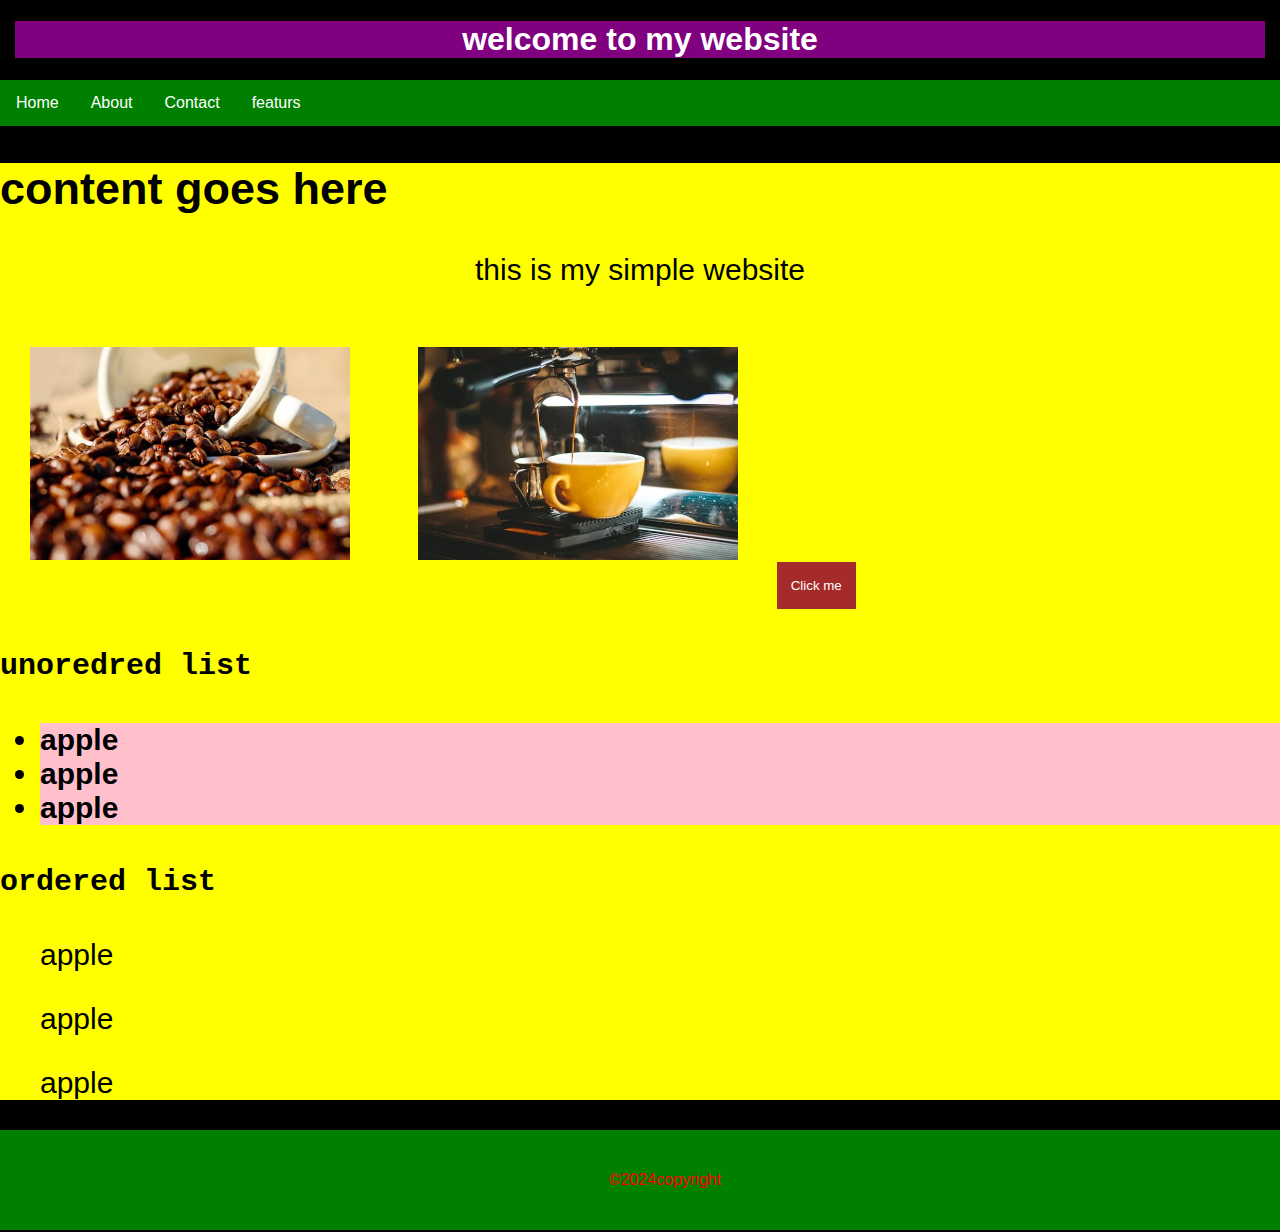
<file: index.html>
<!DOCTYPE html>
<html lang="en">
<head>
    <meta charset="UTF-8">
    <meta name="viewport" content="width=device-width, initial-scale=1.0">
    <title>simple assignment</title>
    <link rel="stylesheet" href="style.css">
</head>
<body>
    <header>
        <h1>welcome to my website</h1>

        </header>
        <nav>
            <a href="">Home</a>
            <a href="">About</a>
            <a href="">Contact</a>
            <a href="">featurs</a>
        </nav>
        <section>
            <h2>content goes here</h2>
            <p>this is my simple website</p>
            <img src="image/blind2.png" alt="blind">
            <img src="image/machine.png" alt="machine">


        <button onclick="butten">Click me</button>
        <h4>unoredred list</h4>
        <ul>
            <li>apple</li>
            <li>apple</li>
            <li>apple</li>
        </ul>
        <h4>ordered list</h4>
        <ol>apple </ol>
        <ol>apple </ol>
        <ol>apple </ol>

        </section>
        <footer>
            <p>&copy;2024copyright</p>
        </footer>

    
</body>
</html>
</file>
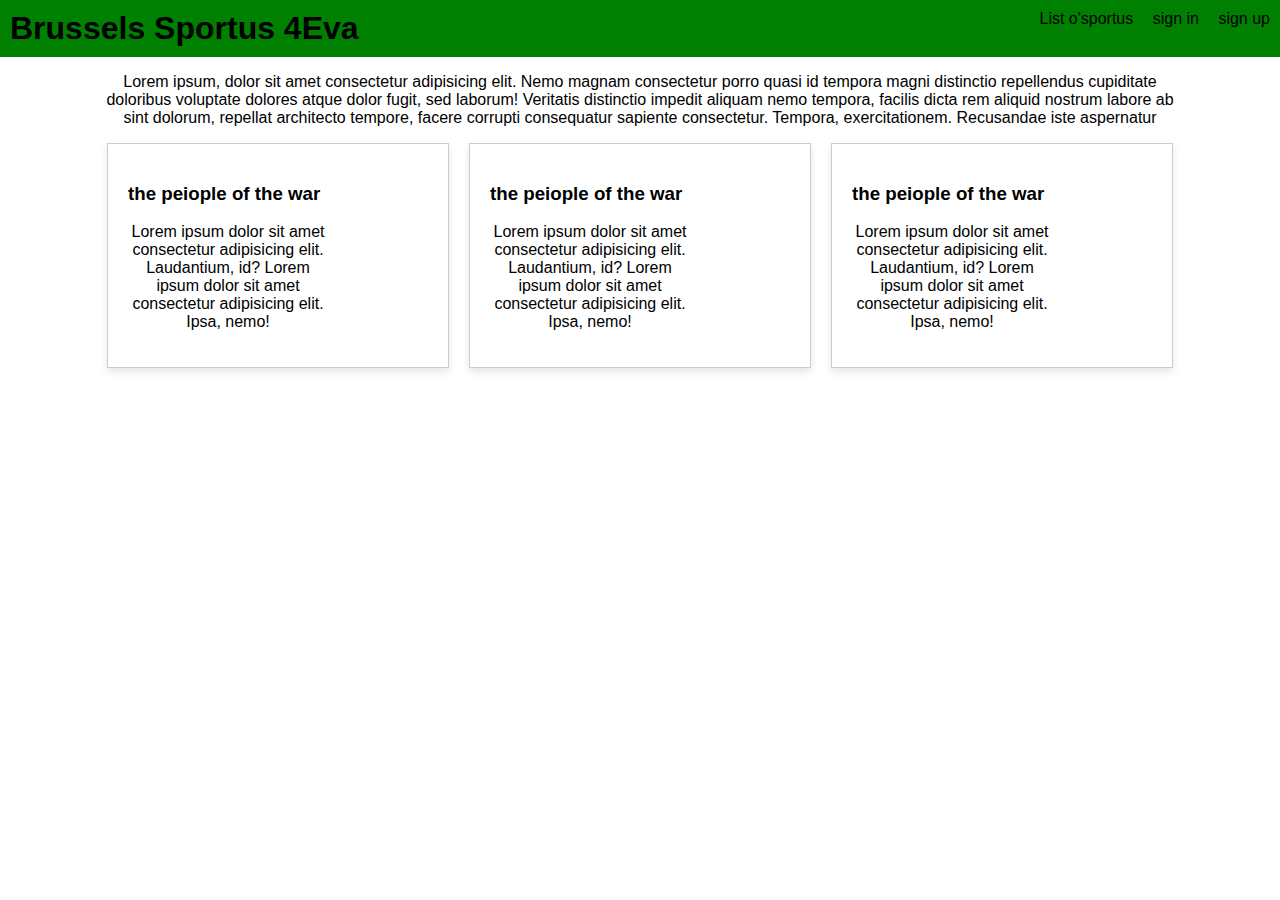
<file: index1.html>
<!DOCTYPE html>
<html lang="en">
<head>
    <meta charset="UTF-8">
    <meta name="viewport" content="width=device-width, initial-scale=1.0">
    <title>simple</title>
    <link rel="stylesheet" href="style1.css">
</head>
<body>
   <header>
        <div class="left">
            <h1>Brussels Sportus 4Eva</h1>

        </div>
        <div class="right">
            <a href="#">List o'sportus</a>
            <a href="#">sign in</a>
            <a href="#">sign up</a>
        </div>
    </div>
    </header>
    <p>Lorem ipsum, dolor sit amet consectetur adipisicing elit. Nemo magnam consectetur
         porro quasi id tempora magni distinctio repellendus cupiditate doloribus voluptate 
         dolores atque dolor fugit, sed laborum! Veritatis distinctio impedit aliquam nemo tempora, 
         facilis dicta rem aliquid nostrum labore ab sint dolorum, repellat architecto tempore, facere 
         corrupti consequatur sapiente consectetur. Tempora, exercitationem. Recusandae iste aspernatur 
      </p>
      <div class="content">
        <div class="boxes">
      <div class="box">
        <h3>the peiople of the war</h3>
        <p>Lorem ipsum dolor sit amet consectetur adipisicing elit. Laudantium, id?
            Lorem ipsum dolor sit amet consectetur adipisicing elit. Ipsa, nemo!
        </p>
      </div>
    <div class="box1">
        <h3>the peiople of the war</h3>
        <p>Lorem ipsum dolor sit amet consectetur adipisicing elit. Laudantium, id?
            Lorem ipsum dolor sit amet consectetur adipisicing elit. Ipsa, nemo!
        </p>
    </div>
    <div class="box2">
        <h3>the peiople of the war</h3>
        <p>Lorem ipsum dolor sit amet consectetur adipisicing elit. Laudantium, id?
            Lorem ipsum dolor sit amet consectetur adipisicing elit. Ipsa, nemo!
        </p>
    </div>
    </div>
    </div>
</body>
</html>
</file>
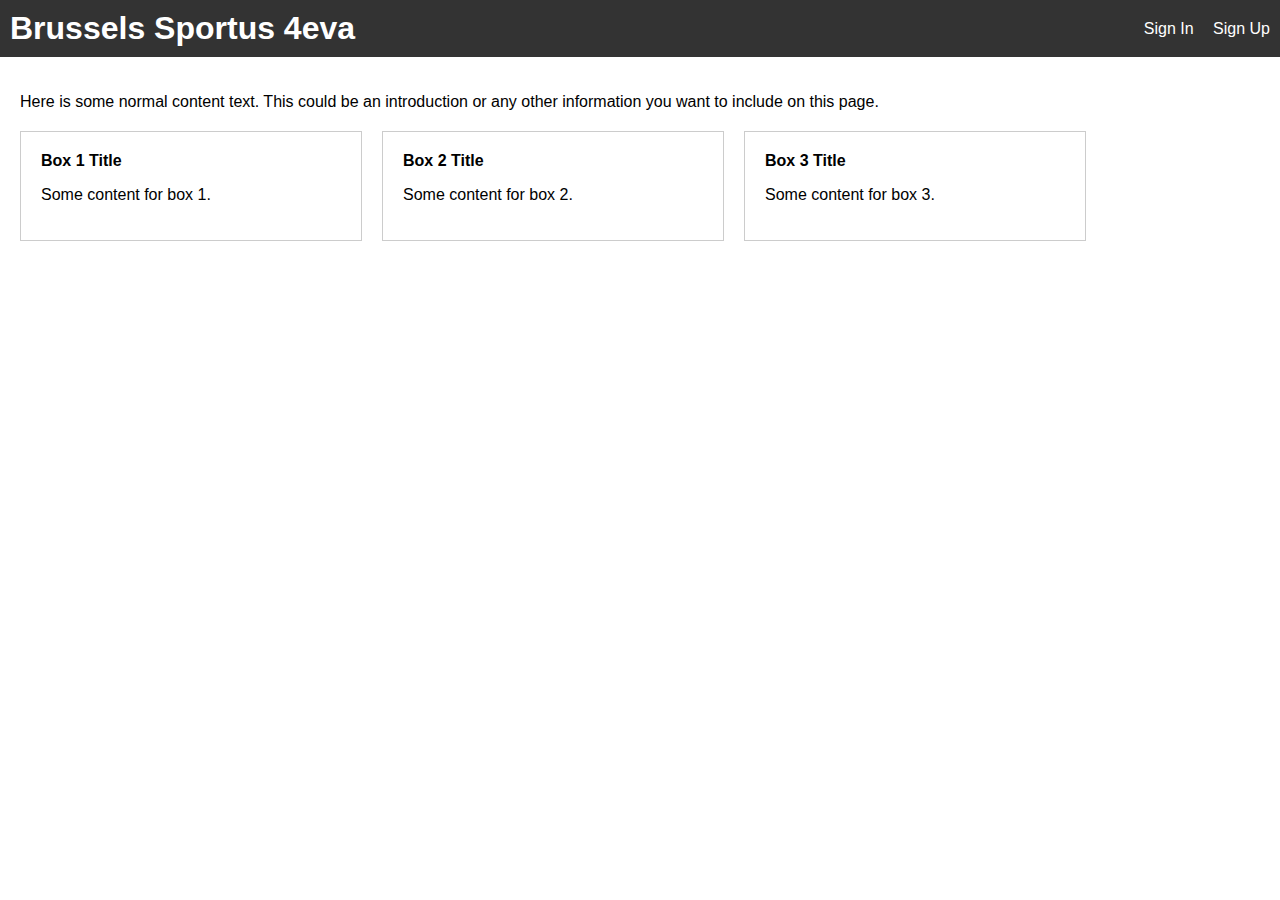
<file: index3.html>
<!DOCTYPE html>
<html lang="en">

<head>
    <meta charset="UTF-8">
    <meta name="viewport" content="width=device-width, initial-scale=1.0">
    <title>Sportus Layout</title>
    <link rel="stylesheet" href="style3.css">
</head>

<body>
    <header>
        <div class="left">
            <h1>Brussels Sportus 4eva</h1>
        </div>
        <div class="right">
            <a href="#signin">Sign In</a>
            <a href="#signup">Sign Up</a>
        </div>
    </header>
    <main>
        <div class="content">
            <p>Here is some normal content text. This could be an introduction or any other information you want to
                include on this page.</p>
        </div>
        <div class="boxes">
            <div class="box">
                <strong>Box 1 Title</strong>
                <p>Some content for box 1.</p>
            </div>
            <div class="box">
                <strong>Box 2 Title</strong>
                <p>Some content for box 2.</p>
            </div>
            <div class="box">
                <strong>Box 3 Title</strong>
                <p>Some content for box 3.</p>
            </div>
        </div>
    </main>
</body>

</html>
</file>
<file: style.css>
body{
    background-color: black;
    font-family: Arial, Helvetica, sans-serif;
    margin: 0;
    padding:0;
    box-sizing: border-box;
}
header{
    background: purple;
    color:white;
    margin:15px;
    text-align: center;
}
nav{
    background:green;
    overflow: hidden;
}
nav a{
    color:white;
    float: left;
    display: block;
    padding:14px 16px;
    text-decoration: none;
}
nav a:hover{
    background-color:green;
    color:black;
}
section{
    background-color: yellow;
    font-size: 30px;
}
p{
    text-align: center;
}
img{
    padding:30px;
    width:25%;
    height:25%;

}
button{
    background-color: brown;
   color:white;
   padding: 16px 14px;
   border: none;
   cursor: pointer;
}
button:hover{
    background-color: red;
    color:white;
}
h4{
    font-family: monospace;
}
ul li{
    background: pink;
    font-weight: bold;
}
ol li{
    font-weight: lighter;
    color:blue
}
footer{
    background: green;
    color:red;
    padding:25px;
    width: 100%;
    bottom: 0;
    text-align: center;


}
</file>
<file: style1.css>
body{
    font-family: Arial, Helvetica, sans-serif;
    margin:0;
    padding:0;
}
header{
    background-color: green;
    display:flex;
    justify-content: space-between;
    padding: 10px;
}
header .left h1 {

    margin: 0;
}
header .right a {
    color: black;
    text-decoration: none;
    margin-left:15px;
}
p{
    font-family: Arial, Helvetica, sans-serif;
    text-align: center;
    margin-left: 100px;
    margin-right: 100px;
}
.content {
    margin-bottom: 20px;
}

.boxes {
    display: flex;
    gap: 20px;
    justify-content: center;
    /* Center align the boxes */
}

.box {
    border: 1px solid #ccc;
    padding: 20px;
    width: 100%;
    max-width: 300px;
    box-shadow: 0 4px 8px rgba(0, 0, 0, 0.1);
}
.box p{
    margin-left: auto;
}

.box1 {
    border: 1px solid #ccc;
        padding: 20px;
        width: 100%;
        max-width: 300px;
        box-shadow: 0 4px 8px rgba(0, 0, 0, 0.1);
    }
     .box1 p {
            margin-left: auto;
        }
.box2 {
    border: 1px solid #ccc;
        padding: 20px;
        width: 100%;
        max-width: 300px;
        box-shadow: 0 4px 8px rgba(0, 0, 0, 0.1);
}
.box2 p {
    margin-left: auto;
}
</file>
<file: style3.css>
body {
    font-family: Arial, sans-serif;
    margin: 0;
    padding: 0;
}

header {
    display: flex;
    justify-content: space-between;
    align-items: center;
    background-color: #333;
    color: white;
    padding: 10px;
}

header .left h1 {
    margin: 0;
}

header .right a {
    color: white;
    text-decoration: none;
    margin-left: 15px;
}

header .right a:hover {
    text-decoration: underline;
}

main {
    padding: 20px;
}

.content {
    margin-bottom: 20px;
}

.boxes {
    display: flex;
    gap: 20px;
}

.box {
    border: 1px solid #ccc;
    padding: 20px;
    width: 100%;
    max-width: 300px;
}

.box strong {
    display: block;
    margin-bottom: 10px;
}
</file>
